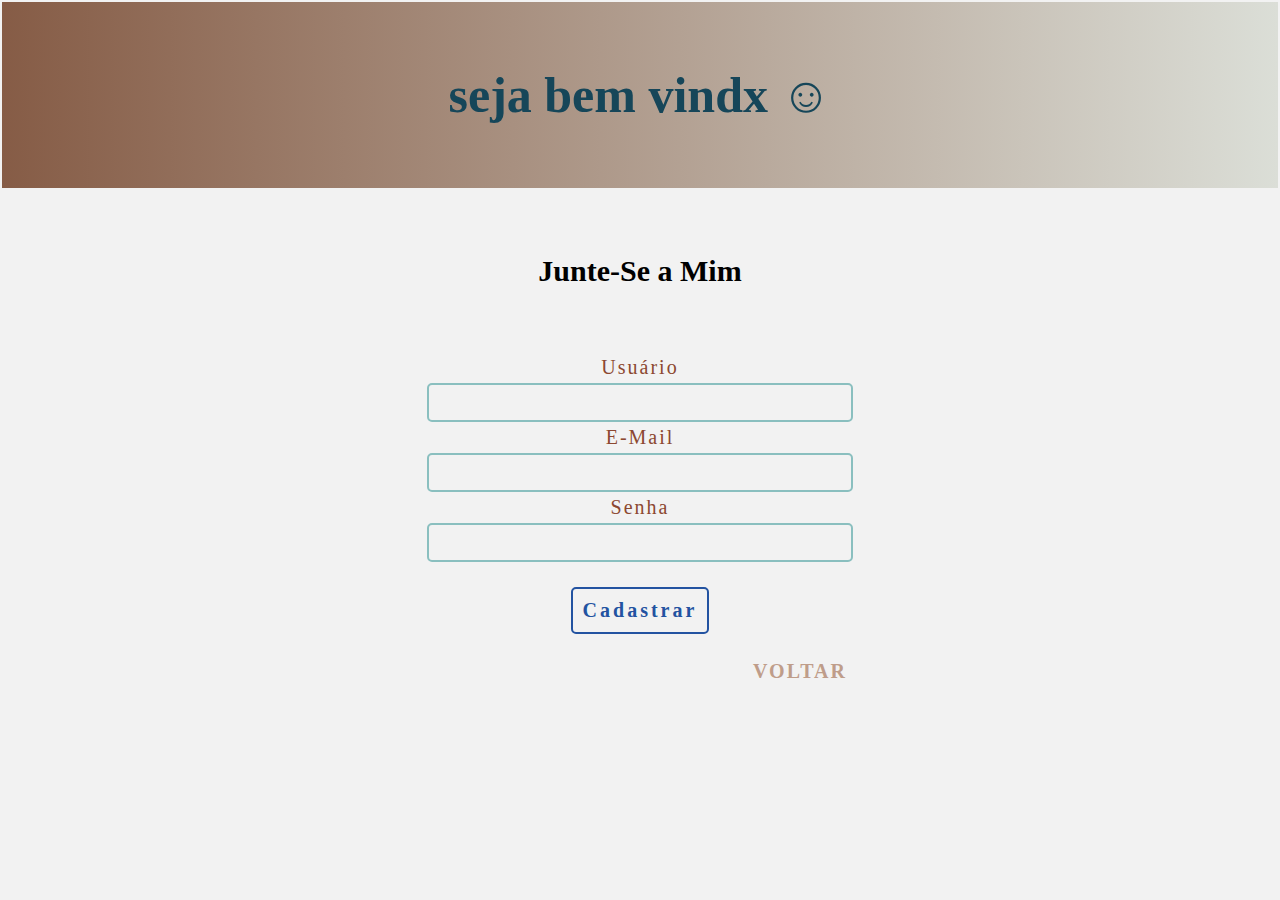
<file: atual/cadastro.html>
<!DOCTYPE html>
<html lang="pt-br">
<head>
    <meta charset="UTF-8">
    <meta http-equiv="X-UA-Compatible" content="IE=edge">
    <meta name="viewport" content="width=device-width, initial-scale=1.0">
     <!--icone na navegação da pagina-->
     <link rel="shortcut icon" href="../imgs/person_add_FILL0_wght400_GRAD0_opsz48.png" type="">
     <!--css-->
    <link rel="stylesheet" href="estilo.css">
   
    <title>Cadastro</title>
</head>
<div id="boasvindas">
    <h1> seja bem vindx ☺</h1>
</div>
<body>
    <section class="form-cadastro">
        <div class="tituloform-cadastro">
            <h4>Junte-Se a Mim</h4>
        </div>
        <div class="formulario-cadastro">
            <label for="">Usuário</label>
            <input type="text" required="required">
            <label for="">E-Mail</label>
            <input type="email" required="required">
            <label for="">Senha</label>
            <input type="password" required="required">
        </div>
        <div class="btn-form-cadastro">
            <button>Cadastrar</button>
        </div>
        <div class="voltar-cadastro">
            <a href="index.html">VOLTAR</a>
        </div>
            
        </div>
    </section>
</body>
</html>
</file>
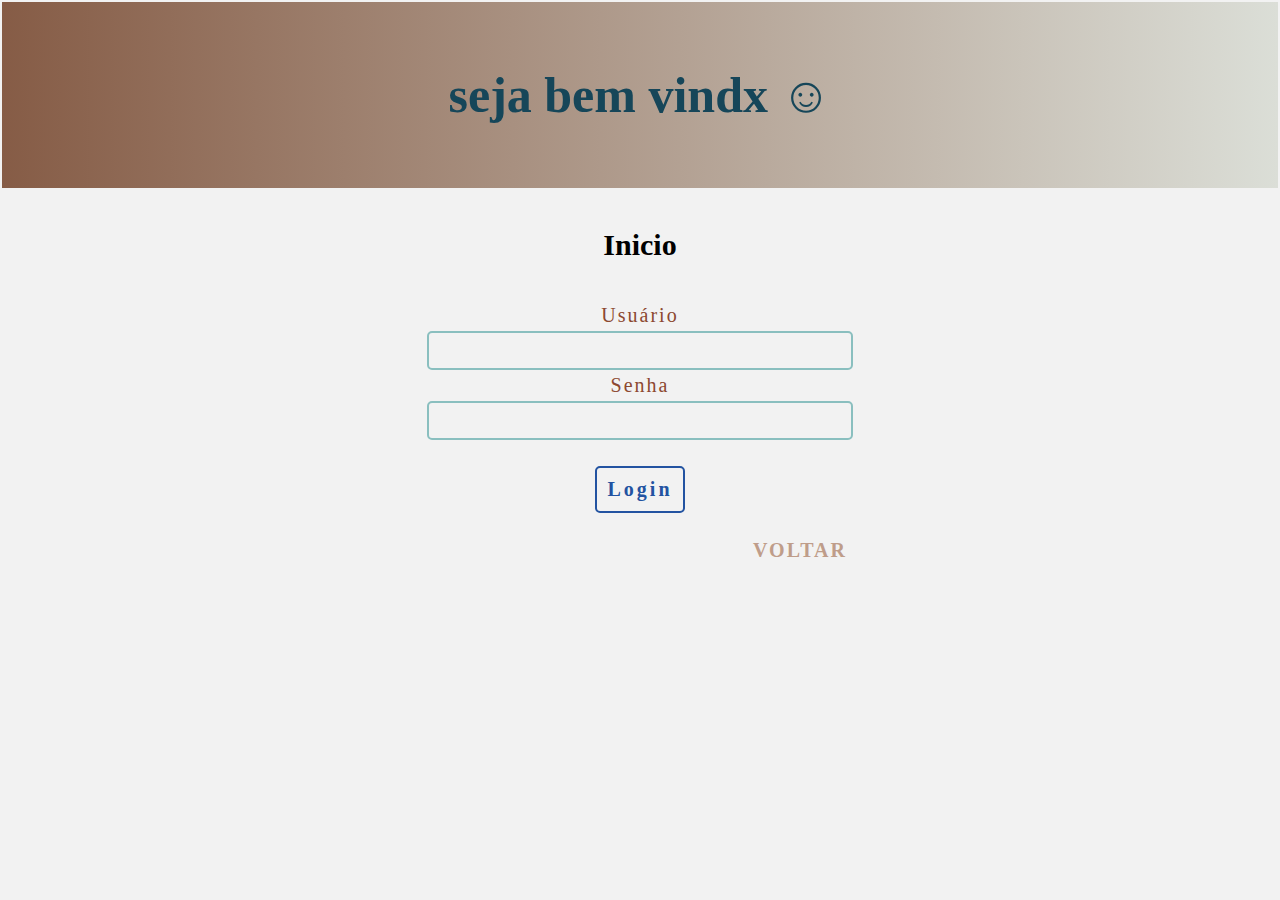
<file: atual/login.html>
<!DOCTYPE html>
<html lang="pt-br">
<head>
    <meta charset="UTF-8">
    <meta http-equiv="X-UA-Compatible" content="IE=edge">
    <meta name="viewport" content="width=device-width, initial-scale=1.0">
     <!--icone na navegação da pagina-->
     <link rel="shortcut icon" href="../imgs/login_FILL0_wght400_GRAD0_opsz48.png" type="">
     <!--css-->
    <link rel="stylesheet" href="estilo.css">
    <title>Login</title>
</head>
<div id="boasvindas">
    <h1> seja bem vindx ☺</h1>
</div>
<body>
    <section class="form-login">
        <div class="tituloform-login">
            <h4>Inicio</h4>
        </div>
        <div class="formulario-login">
            <label for="">Usuário</label>
            <input type="text" required="required">
            
            <label for="">Senha</label>
            <input type="password" required="required">
        </div>
        <div class="btn-form-login">
            <button>Login</button>
        </div>
        <div class="voltar-login">
            <a href="index.html">VOLTAR</a>
        </div>
            
        </div>
    </section>
</body>
</html>
</file>
<file: atual/estilo.css>
:root{
    --cor1: rgb(191, 157, 138);
    --cor2: rgb(140, 72, 48);
    --cor3: rgb(13, 13, 13);
    --cor4: rgb(22, 70, 89);
    --cor5: rgb(210, 217, 210);
    --cor6: rgb(242, 242, 242);
    --cor7: rgb(191, 157, 138);
    --cor8: linear-gradient(90deg, #865C46, #DBDED7, #839B9D);
    --cor9: #8ABFBF;
    --cor10: #2353A1;
    --cor11: rgb(176, 133, 109);
}
*{
    margin: 0;
    padding: 0;
    background-color: var(--cor6);
}
/*------------------------------------------------------section*/
#boasvindas{
    padding: 2px;
}
h1{
    color: var(--cor4);
    font-family: 'Felix Titling';
    text-align: center;
    padding: 5%;
    font-size: 50px;
    background:  var(--cor8);
    background-size: 200% 200%;
    animation: gradientEffect 3s linear infinite alternate;
}
@keyframes gradientEffect{
    from {background-position: 0 0;}
    to {background-position: 50% 50%;}
}

/*--------------------------------------------------------menu*/
.navbar{
    display: flex;
    flex-wrap: wrap;
    align-items: center;
    justify-content: space-around;
    padding: 15px;
}
.navbar a{
    text-decoration: none;
    color: inherit;
}
.menuicon{
    margin-right: 50px;
}
.list{
    list-style: none;
    display: flex;
    gap: 25px;
    font-family: 'Felix Titling';
    font-weight: bold;
}
.list li{
    position: relative;
    color: var(--cor5);
}
.list li:before{
    content: "";
    position: absolute;
    width: 100%;
    height: 2px;
    bottom: 0;
    left: 0;
    background-color: #167096;
    visibility: hidden;    
    -webkit-transform: scaleX(0);
    transform: scaleX(0);
    -webkit-transition: all 0.3s ease-in-out 0s;
    transition: all 0.3s ease-in-out 0s;
}
.list li:hover:before{
    visibility: visible;
    -webkit-transform: scaleX(1);
    transform: scaleX(1);
}
/*---------------------------------------------------section*/

#apresentacao{
    display: flex;
    justify-content: space-evenly;
    padding: 5%;
}
#apresentacao p{
    color: var(--cor2);
    font-family: 'Footlight MT';
    font-size: 50px;
    text-align: center;
    justify-content: center;
    width: 13em;
    word-wrap: break-word;
}
.textoapresentaçao{
    animation: anim 3s
    infinite;
}
@keyframes anim{
    from {color: #8C4830 ;}
    to {color: #164659;}
}
.img1{
    max-width: 250px;
    height: 350px;
}
.img1 img{
    width: 100%;
    height: 100%;
}
/*------------------------------------------------------section*/
#objetivos{
    border-top: 2px solid var(--cor1);
    padding-bottom: 30px;
}
.titulo{
    font-family: 'Footlight MT';
    font-size: 30px;
    margin: 3%;
    animation: anim 3s
    infinite;
}
@keyframes anim{
    from {color: #8C4830 ;}
    to {color: #164659;}
}
.msgobjetivo{
    font-size: 25px;
    font-family: 'Footlight MT';
    text-align: center;
    padding: 2%;
}
/*----------------------------------------------------carrossel*/
#projetos{
    border-top: 2px solid var(--cor9);
    padding-bottom: 30px;
}
.tituloprojetos{
    font-family: 'Footlight MT';
    font-size: 30px;
    margin: 3%;
    animation: anim 3s
    infinite;
}
@keyframes anim{
    from {color: #8C4830 ;}
    to {color: #164659;}
}

.carrossel-slides{
    width: 100%;
    height: 45vh;
    padding-bottom: 3%;
    display: flex;
    align-items: center;
    justify-content: center;
}
.slider{
    margin: 0 auto;
    width: 800px;
    height: 400px;
    overflow: hidden;
}
.slides{
    width: 400%;
    height: 400px;
    display: flex;
}
.slides input{
    display: none;
}
.item{
    width: 25%;
    position: relative;
    transition: 2s;
}
.item img{
    width: 800px;
    height: 400px;
    border-radius: 10px;
}
.manual-navigation{
    position: absolute;
    width: 800px;
    margin-top: 410px;
    display: flex;
    justify-content: center;
}
.manual-btn{
    border: 2px solid var(--cor4);
    padding: 5px;
    margin-right: 5px;
    border-radius: 10px;
    cursor: pointer;
    transition: 1s;
}
.manual-btn:hover{
    background: var(--cor4);
}
#radio1:checked ~ .first{
    margin-left: 0;
}
#radio2:checked ~ .first{
    margin-left: -25%;
}
#radio3:checked ~ .first{
    margin-left: -50%;
}
#radio4:checked ~ .first{
    margin-left: -75%;
}
#radio5:checked ~ .first{
    margin-left: -100%;
}
#radio6:checked ~ .first{
    margin-left: -125%;
}
#radio7:checked ~ .first{
    margin-left: -150%;
}
#radio8:checked ~ .first{
    margin-left: -175%;
}
.navigation-auto{
    position: absolute;
    width: 800px;
    margin-top: 414px;
    display: flex;
    justify-content: center;
}
.navigation-auto div{
    border: 2px solid var(--cor1);
    padding: 5px;
    margin-right: 5px;
    border-radius: 10px;
    cursor: pointer;
    transition: 1s;
}
#radio1:checked ~ .navigation-auto .auto-btn1{
    background: var(--cor7);
}
#radio2:checked ~ .navigation-auto .auto-btn2{
    background: var(--cor7);
}
#radio3:checked ~ .navigation-auto .auto-btn3{
    background: var(--cor7);
}
#radio4:checked ~ .navigation-auto .auto-btn4{
    background: var(--cor7);
}
#radio5:checked ~ .navigation-auto .auto-btn5{
    background: var(--cor7);
}
#radio6:checked ~ .navigation-auto .auto-btn6{
    background: var(--cor7);
}
#radio7:checked ~ .navigation-auto .auto-btn7{
    background: var(--cor7);
}
#radio8:checked ~ .navigation-auto .auto-btn8{
    background: var(--cor7);
}
/*--------------------------------------------------------section*/

/*=======================================cadastro pagina=======*/
.form-cadastro{
    display: flex;
    flex-direction: column;
    justify-content: center;
    align-items: center;
}
.tituloform-cadastro{
    font-family: 'Footlight MT';
    font-size: 30px;
    margin: 5%;
    animation: anim 3s
    infinite;
}
@keyframes anim{
    from {color: #8C4830 ;}
    to {color: #164659;}
}

.formulario-cadastro{
    display: flex;
    flex-direction: column;
    justify-content: start;
    align-items: center;
}
.formulario-cadastro label{
    font-family: 'Footlight MT';
    font-size: 20px;
    letter-spacing: 2px;
    margin: 2%;
    color: var(--cor2);
}
.formulario-cadastro label:hover{
    font-weight: bold;
}
.formulario-cadastro input{
    outline: none;
    border: 2px solid var(--cor9);
    border-radius: 5px;
    padding: 10px;
    width: 200%;
}
.formulario-cadastro input:hover{
    border-style: ridge;
}
.btn-form-cadastro{
    margin: 2%;
}
.btn-form-cadastro button{
    border: 2px solid var(--cor10);
    border-radius: 5px;
    padding: 10px;
    letter-spacing: 3px;
    color: var(--cor10);
    font-family: 'Footlight MT';
    font-size: 20px;
    font-weight: bold;
}
.btn-form-cadastro button:hover{
    background: var(--cor10);
    border: transparent;
    color: var(--cor6);
}
.voltar-cadastro{
    margin-left: 25%;
}
.voltar-cadastro a{
    text-decoration: none;
    letter-spacing: 2px;
    color: var(--cor1);
    font-family: 'Footlight MT';
    font-size: 20px;
    font-weight: bold;
}
.voltar-cadastro a:hover{
    color: var(--cor2);
}

/*=======================================cadastro pagina=======*/
.form-login{
    display: flex;
    flex-direction: column;
    justify-content: center;
    align-items: center;
}
.tituloform-login{
    font-family: 'Footlight MT';
    font-size: 30px;
    margin: 3%;
    animation: anim 3s
    infinite;
}
@keyframes anim{
    from {color: #8C4830 ;}
    to {color: #164659;}
}

.formulario-login{
    display: flex;
    flex-direction: column;
    justify-content: start;
    align-items: center;
}
.formulario-login label{
    font-family: 'Footlight MT';
    font-size: 20px;
    letter-spacing: 2px;
    margin: 2%;
    color: var(--cor2);
}
.formulario-login label:hover{
    font-weight: bold;
}
.formulario-login input{
    outline: none;
    border: 2px solid var(--cor9);
    border-radius: 5px;
    padding: 10px;
    width: 200%;
}
.formulario-login input:hover{
    border-style: ridge;
}
.btn-form-login{
    margin: 2%;
}
.btn-form-login button{
    border: 2px solid var(--cor10);
    border-radius: 5px;
    padding: 10px;
    letter-spacing: 3px;
    color: var(--cor10);
    font-family: 'Footlight MT';
    font-size: 20px;
    font-weight: bold;
}
.btn-form-login button:hover{
    background: var(--cor10);
    border: transparent;
    color: var(--cor6);
}
.voltar-login{
    margin-left: 25%;
}
.voltar-login a{
    text-decoration: none;
    letter-spacing: 2px;
    color: var(--cor1);
    font-family: 'Footlight MT';
    font-size: 20px;
    font-weight: bold;
}
.voltar-login a:hover{
    color: var(--cor2);
}

/*--------------------------------------------------------section*/
#cardhover{
    padding-left: 30%;
    border-top: 2px solid var(--cor5);
    border-bottom: 2px solid var(--cor9);
    padding-bottom: 30px;
    padding-top: 30px;
}
.carddev{
    width: 700px;
    height: 700px;
    border-radius: 15px;
    overflow: hidden;
    position: relative;
    display: flex;
    align-items: center;
    justify-content: center;
    cursor: pointer;
    transition: all .25s ease;
    backface-visibility: hidden;
    background: none;
}
.carddev img{
    width: 100%;
    height: 100%;
}
.carddev:hover{
    transform: scale(.9);
}
.carddev:hover:after{
    height: 280px;
}
.carddev:hover .con-text p{
    margin-bottom: 0px;
    opacity: 1;
}
.carddev:hover i{
    transform: scale(1.25);
}
.carddev:hover .ul{
    transform: translate(0);
    opacity: 1;
}
.carddev:after{
    width: 100%;
    content: '';
    left: 0px;
    bottom: 0px;
    height: 150px;
    position: absolute;
    transition: all .25s ease;
}
.carddev i{
    height: 100%;
    z-index: 10;
    transition: all .25s ease;
}
.carddev .con-text{
    z-index: 30;
    position: absolute;
    bottom: 0px;
    color: var(--cor3);
    background: none;
    padding: 20px;
    padding-bottom: 30px;
}
.carddev .con-text p{
    font-size: 25px;
    text-align: center;
    font-family: 'Footlight MT';
    font-weight: bold;
    color: var(--cor8);
    opacity: 0;
    margin-top: 25px;
    margin-bottom: -220px;
    transition: all .25s ease;
    display: flex;
    align-items: center;
    justify-content: center;
    flex-direction: column;
    background: none;
}

.carddev .con-text h2{
    font-size: 25px;
    text-align: center;
    font-family: 'Footlight MT';
    font-weight: bold;
    background: none;
}

.ul{
    position: absolute;
    right: 10px;
    display: flex;
    align-items: center;
    justify-content: center;
    flex-direction: column;
    z-index: 40;
    border-radius: 14px;
    padding-left: 8px;
    padding-top: 8px;
    padding-bottom: 8px;
    top: 8px;
    opacity: 0;
    transform: translate(100%);
    transition: all .25s ease;
    background: none;
}
.ul li{
    background: none;
    color: var(--cor3);
    list-style: none;
    width: 40px;
    height: 40px;
    display: flex;
    align-items: center;
    justify-content: center;
    transition: all .25s ease;
    backface-visibility: hidden;
}
.ul li:last-child{
    border-radius: 8px 0px 12px 12px;
}
.ul li:first-child{
    border-radius: 12px 12px 0px 0px;
}
.ul li:hover{
    opacity: 1;
    transform: translate(-7px, -4px);
    border-radius: 6px;
    background: none;
}
.ul li i{
    font-size: 1.4rem;
    color: var(--cor3);
    background: none;
}

/*------------------------------------------------------section*/
.titulodestaques{
    font-family: 'Footlight MT';
    font-size: 30px;
    margin: 3%;
    animation: anim 3s
    infinite;
}
@keyframes anim{
    from {color: #8C4830 ;}
    to {color: #164659;}
}
.destaques-item{
    display: flex;
    flex-direction: row;
    margin: 5px;
    align-items: center;
    justify-content: center;
}
.img2{
    max-width: 550px;
    height: 550px;
    margin-left: 15px;
}
.img3{
    max-width: 450px;
    height: 550px;
    padding: 10px 10px;
}
.img4{
    max-width: 400px;
    height: 550px;
    margin-left: 10px;
}
#destaques img{
    width: 100%;
    height: 100%;
}

/*------------------------------------------------------section*/
#contato{
    border-bottom: 2px solid var(--cor1);
    padding-bottom: 30px;
    border-top: 2px solid var(--cor9);
    padding-top: 30px;
}
.titulocontato{
    font-family: 'Footlight MT';
    font-size: 30px;
    margin-top: 3%;
    margin-left: 3%;
    animation: anim 3s
    infinite;
}
@keyframes anim{
    from {color: #8C4830 ;}
    to {color: #164659;}
}
.formulario-contato{
    display: flex;
    gap: 10%;
    padding-left: 20%;
    justify-content: center;
    align-items: center;
}
.formulario{
    width: 30%;
}
.formulario-contato label{
    font-family: 'Footlight MT';
    font-size: 20px;
    margin-left: 15px;
}
.formulario-contato label:hover{
    color: var(--cor1);
    font-weight: bold;
}
.formulario-contato input, textarea{
    outline: none;
    border: 1px solid;
    border-radius: 5px;
    margin: 10px;
    padding: 5px;
}
.formulario-contato input, textarea:hover{
    font-weight: bold;
}
.formulario-contato input{
    padding: 8px;
    width: 85%;
}
.formulario-contato button{
    border: 1px solid;
    border-radius: 5px;
    padding: 10px;
    font-family: 'Footlight MT';
    font-size: 20px;
    margin-left: 40%;
}
.formulario-contato button:hover{
    background: var(--cor9);
    color: var(--cor3);
    border: transparent;
    font-weight: bold
    ;
}

.mensagem{
    font-family: 'Footlight MT';
    font-size: 30px;
    text-align: center;
}
.mensagem:hover{
    color: var(--cor9);
}
/*----------------------------------------FOOTER*/
#footer{
    background: black;
}

footer{
    height: auto;
    width: 100vw;
    font-family: 'Footlight MT';
    font-size: 15px;
    padding-top: 10px;
}
.footer-content{
    display: flex;
    align-items: center;
    justify-content: center;
    flex-direction: column;
    text-align: center;
}
.footer-content h3{
    font-size: 1.8rem;
    font-weight: 400;
    text-transform: capitalize;
    line-height: 2rem;
}
.footer-content p{
    max-width: 500px;
    margin: 5px auto;
    line-height: 1rem;
}
.links-footer{
    list-style: none;
    display: flex;
    flex-direction: column;
    justify-content: center;
}
.paginas-footer{
    display: flex;
    gap: 150px;
}
.paginas-footer a{
    text-decoration: none;
    font-size: 15px;
}
.cadastro-ftr a{
    color: var(--cor10);
}
.cadastro-ftr a:hover{
    font-weight: bold;
}
.login-ftr a{
    color: var(--cor2);
}
.login-ftr a:hover{
    font-weight: bold;
}
.socialmedia i{
    margin: 0 10px;
}
.socialmedia a{
    text-decoration: none;
    color: var(--cor3);
}
.socialmedia a i{
    font-size: 1.5rem;
}
.socialmedia a:hover{
    opacity: 0.5;
}
.footer-bottom{
    width: 100vw;
    padding: 10px 0;
    text-align: center;
}
.footer-bottom p{
    word-spacing: 2px;
    text-transform: capitalize;
}
.footer-bottom span{
    text-transform: uppercase;
    opacity: .4;
    font-weight: 200;
}
</file>
